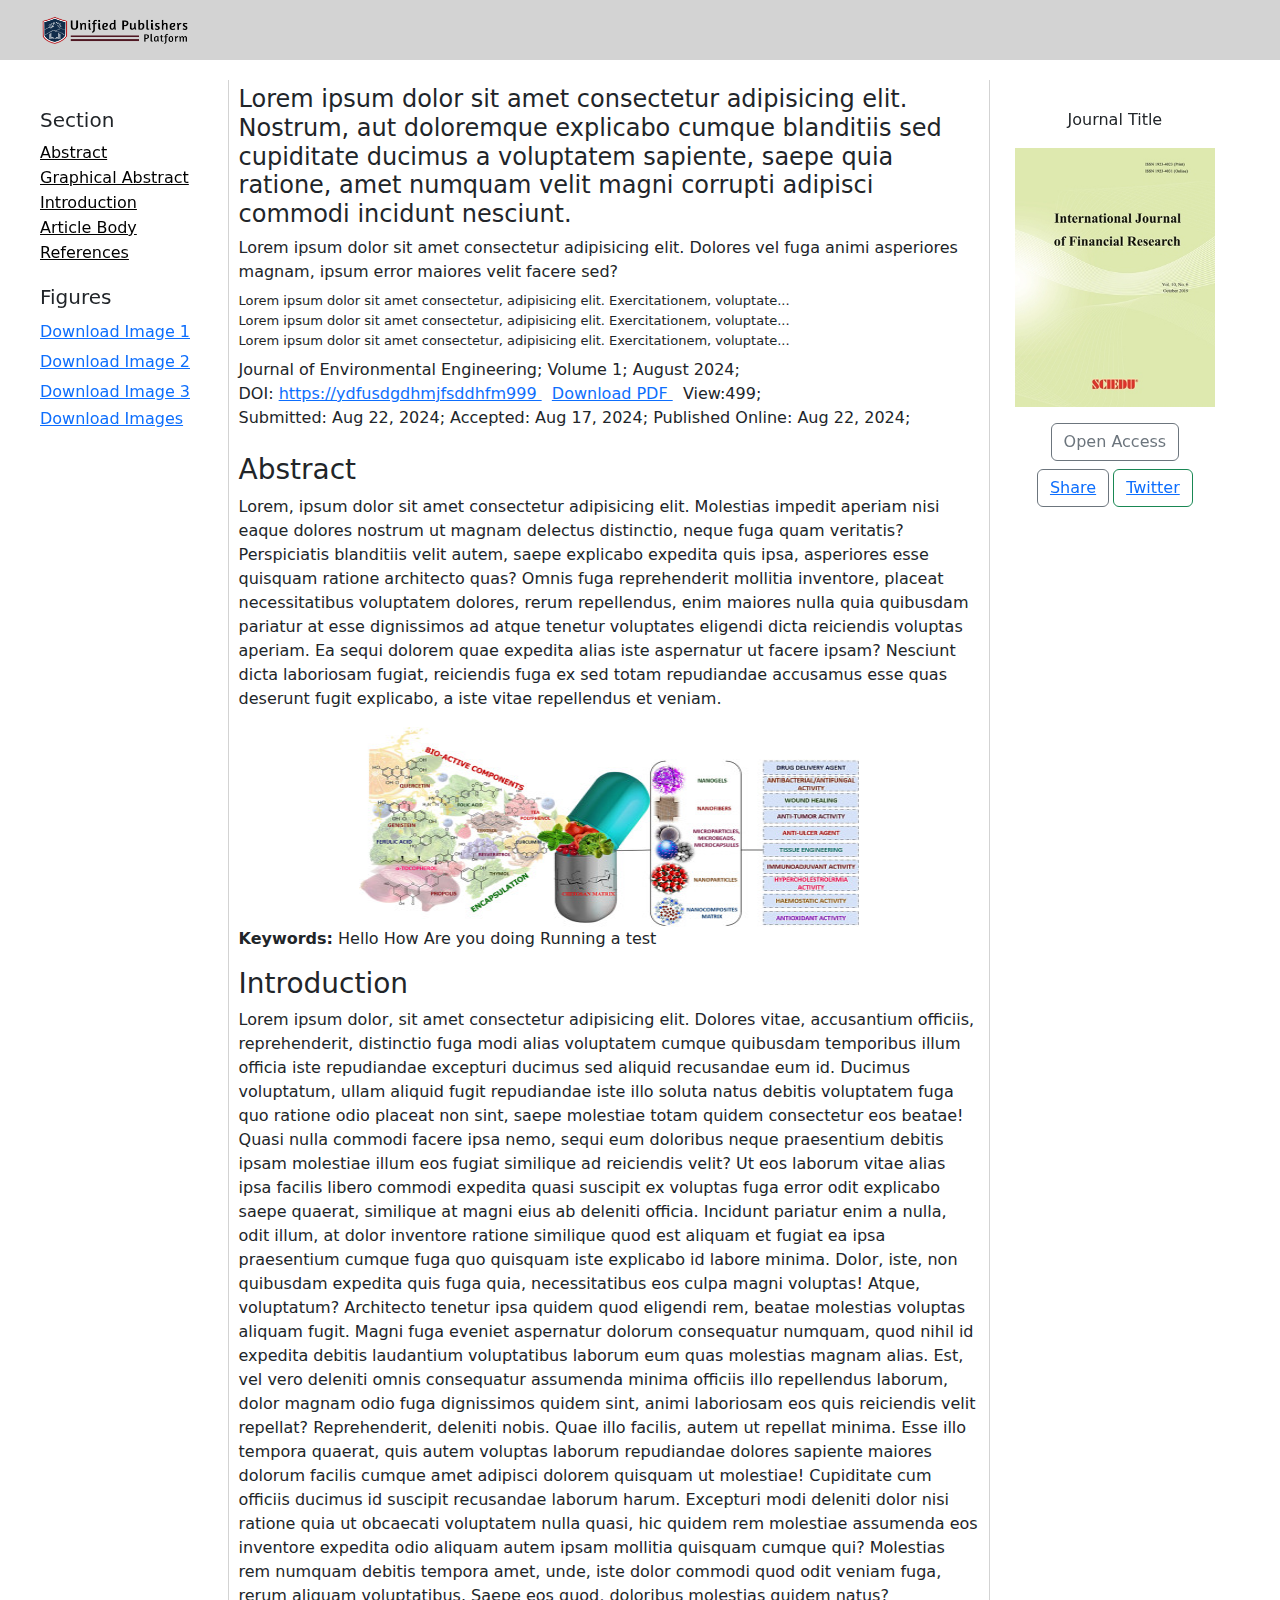
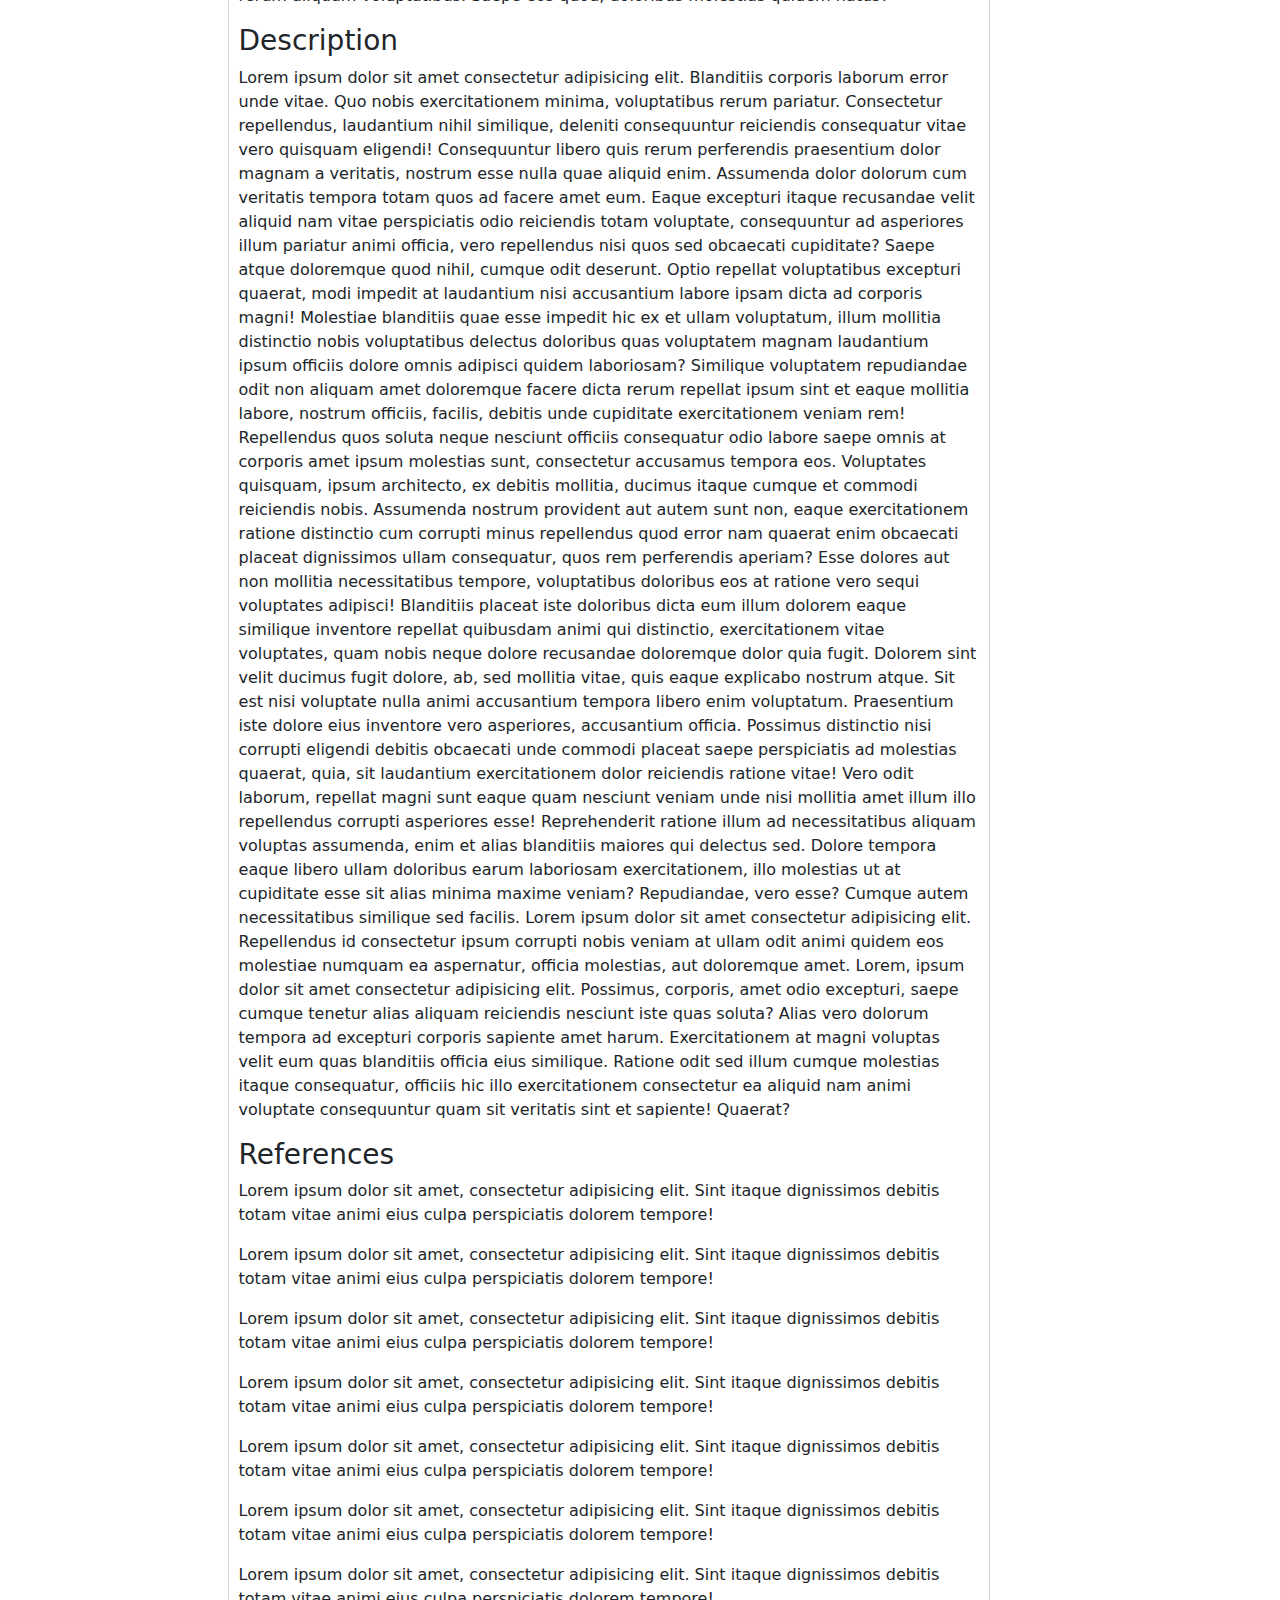
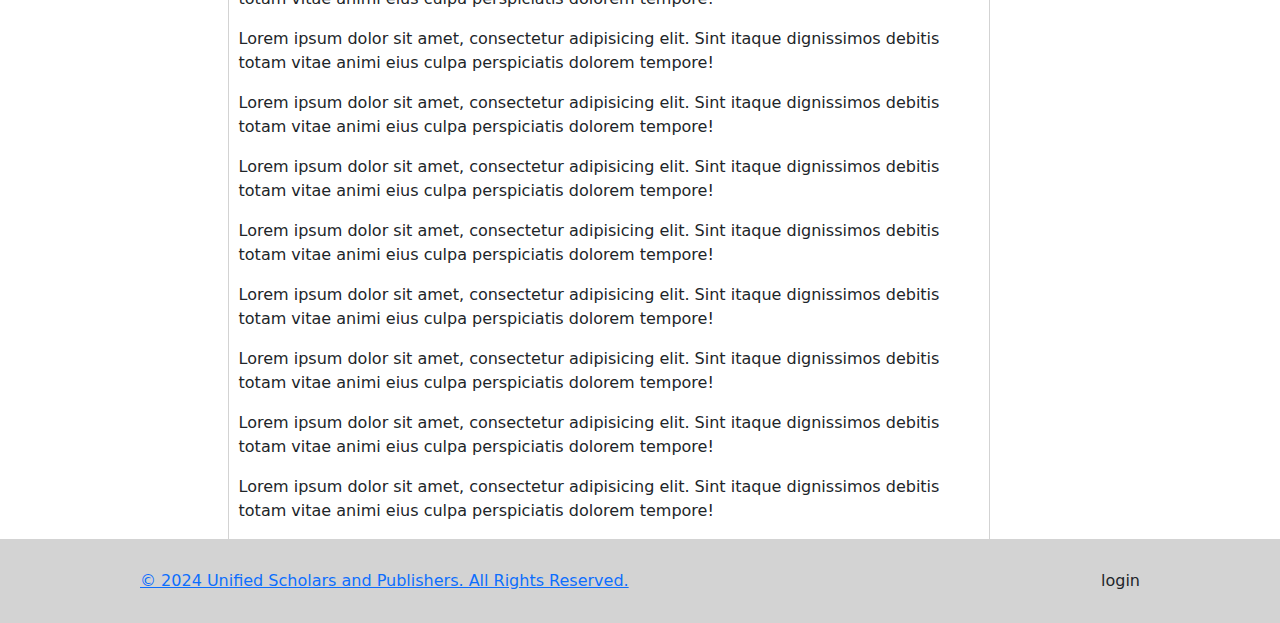
<file: index.html>
<!DOCTYPE html>
<html lang="en">
 <head>
  <meta charset="UTF-8" />
  <meta name="viewport" content="width=device-width, initial-scale=1.0" />
  <title>Reading Page</title>
  <link rel="stylesheet" href="styles.css" />
  <link rel="stylesheet" href="bootstrap.min.css" />
 </head>
 <body>
  <div class="main__container">
   <header class="navbar__header">
    <div class="navbar_content">
     <a href="#">
      <img src="images/2024-08-06-66b23cf04bf40.png" alt="" srcset="" width="150px" />
     </a>
     <!-- <form action="">
      <input type="search" name="keyword" placeholder="Keyword" />
     </form> -->
    </div>
   </header>

   <section class="container__wrapper">
    <div class="content">
     <!-- Left Side bar -->
     <div class="left__bar d_none_c">
      <div class="left__sidebar_content sticky">
       <div class="section">
        <h5>Section</h5>
        <ul class="left__sidebar_items">
         <li><a href="#abstract">Abstract</a></li>
         <li><a href="#g_abstract">Graphical Abstract</a></li>
         <li><a href="#introduction">Introduction</a></li>
         <li><a href="#description">Article Body</a></li>
         <li><a href="#refs">References</a></li>
        </ul>
       </div>
       <div class="figure" style="margin-top: 20px">
        <h5>Figures</h5>
        <div class="figure_images" style="line-height: 30px">
         <a href="#">Download Image 1</a><br />
         <a href="#">Download Image 2</a><br />
         <a href="#">Download Image 3</a>
        </div>
        <div class="high_graphical">
         <a href="#">Download Images</a>
        </div>
       </div>
      </div>
     </div>
     <!-- Journal Content -->
     <div class="content__item">
      <div class="title__bar mb-3 hello">
       <h4 class="title">
        Lorem ipsum dolor sit amet consectetur adipisicing elit. Nostrum, aut doloremque explicabo cumque blanditiis sed
        cupiditate ducimus a voluptatem sapiente, saepe quia ratione, amet numquam velit magni corrupti adipisci commodi incidunt
        nesciunt.
       </h4>
       <p class="authors">
        Lorem ipsum dolor sit amet consectetur adipisicing elit. Dolores vel fuga animi asperiores magnam, ipsum error maiores
        velit facere sed?
       </p>
       <div class="affiliation" style="line-height: 20px; font-size: 13px">
        <p class="m-0">Lorem ipsum dolor sit amet consectetur, adipisicing elit. Exercitationem, voluptate...</p>
        <p class="m-0">Lorem ipsum dolor sit amet consectetur, adipisicing elit. Exercitationem, voluptate...</p>
        <p class="m-0">Lorem ipsum dolor sit amet consectetur, adipisicing elit. Exercitationem, voluptate...</p>
       </div>
       <div class="journal__info">
        <span>Journal of Environmental Engineering; Volume 1; August 2024;</span> &nbsp;<br />
        <span
         >DOI: <a href="#">https://ydfusdgdhmjfsddhfm999 </a> &nbsp; <a href="#">Download PDF </a> &nbsp; View:499; <br />
         Submitted: Aug 22, 2024;&nbsp;Accepted: Aug 17, 2024;&nbsp;Published Online: Aug 22, 2024;
        </span>
       </div>
      </div>
      <section id="abstract">
       <h3>Abstract</h3>
       <p>
        Lorem, ipsum dolor sit amet consectetur adipisicing elit. Molestias impedit aperiam nisi eaque dolores nostrum ut magnam
        delectus distinctio, neque fuga quam veritatis? Perspiciatis blanditiis velit autem, saepe explicabo expedita quis ipsa,
        asperiores esse quisquam ratione architecto quas? Omnis fuga reprehenderit mollitia inventore, placeat necessitatibus
        voluptatem dolores, rerum repellendus, enim maiores nulla quia quibusdam pariatur at esse dignissimos ad atque tenetur
        voluptates eligendi dicta reiciendis voluptas aperiam. Ea sequi dolorem quae expedita alias iste aspernatur ut facere
        ipsam? Nesciunt dicta laboriosam fugiat, reiciendis fuga ex sed totam repudiandae accusamus esse quas deserunt fugit
        explicabo, a iste vitae repellendus et veniam.
       </p>
      </section>
      <section id="g_abstract">
       <div class="gallery_image_container text-center">
        <img class="img-fluid" src="/images/2024-09-22-12-04-09-1705.jpg" alt="Just Image" />
       </div>
       <p>
        <strong>Keywords:</strong>
        <span class="keyword_content">Hello</span>
        <span class="keyword_content">How Are you doing</span>
        <span class="keyword_content">Running a test</span>
       </p>
      </section>
      <section id="introduction">
       <h3>Introduction</h3>
       <p>
        Lorem ipsum dolor, sit amet consectetur adipisicing elit. Dolores vitae, accusantium officiis, reprehenderit, distinctio
        fuga modi alias voluptatem cumque quibusdam temporibus illum officia iste repudiandae excepturi ducimus sed aliquid
        recusandae eum id. Ducimus voluptatum, ullam aliquid fugit repudiandae iste illo soluta natus debitis voluptatem fuga quo
        ratione odio placeat non sint, saepe molestiae totam quidem consectetur eos beatae! Quasi nulla commodi facere ipsa nemo,
        sequi eum doloribus neque praesentium debitis ipsam molestiae illum eos fugiat similique ad reiciendis velit? Ut eos
        laborum vitae alias ipsa facilis libero commodi expedita quasi suscipit ex voluptas fuga error odit explicabo saepe
        quaerat, similique at magni eius ab deleniti officia. Incidunt pariatur enim a nulla, odit illum, at dolor inventore
        ratione similique quod est aliquam et fugiat ea ipsa praesentium cumque fuga quo quisquam iste explicabo id labore minima.
        Dolor, iste, non quibusdam expedita quis fuga quia, necessitatibus eos culpa magni voluptas! Atque, voluptatum? Architecto
        tenetur ipsa quidem quod eligendi rem, beatae molestias voluptas aliquam fugit. Magni fuga eveniet aspernatur dolorum
        consequatur numquam, quod nihil id expedita debitis laudantium voluptatibus laborum eum quas molestias magnam alias. Est,
        vel vero deleniti omnis consequatur assumenda minima officiis illo repellendus laborum, dolor magnam odio fuga dignissimos
        quidem sint, animi laboriosam eos quis reiciendis velit repellat? Reprehenderit, deleniti nobis. Quae illo facilis, autem
        ut repellat minima. Esse illo tempora quaerat, quis autem voluptas laborum repudiandae dolores sapiente maiores dolorum
        facilis cumque amet adipisci dolorem quisquam ut molestiae! Cupiditate cum officiis ducimus id suscipit recusandae laborum
        harum. Excepturi modi deleniti dolor nisi ratione quia ut obcaecati voluptatem nulla quasi, hic quidem rem molestiae
        assumenda eos inventore expedita odio aliquam autem ipsam mollitia quisquam cumque qui? Molestias rem numquam debitis
        tempora amet, unde, iste dolor commodi quod odit veniam fuga, rerum aliquam voluptatibus. Saepe eos quod, doloribus
        molestias quidem natus?
       </p>
      </section>
      <section id="description">
       <h3>Description</h3>
       <p>
        Lorem ipsum dolor sit amet consectetur adipisicing elit. Blanditiis corporis laborum error unde vitae. Quo nobis
        exercitationem minima, voluptatibus rerum pariatur. Consectetur repellendus, laudantium nihil similique, deleniti
        consequuntur reiciendis consequatur vitae vero quisquam eligendi! Consequuntur libero quis rerum perferendis praesentium
        dolor magnam a veritatis, nostrum esse nulla quae aliquid enim. Assumenda dolor dolorum cum veritatis tempora totam quos
        ad facere amet eum. Eaque excepturi itaque recusandae velit aliquid nam vitae perspiciatis odio reiciendis totam
        voluptate, consequuntur ad asperiores illum pariatur animi officia, vero repellendus nisi quos sed obcaecati cupiditate?
        Saepe atque doloremque quod nihil, cumque odit deserunt. Optio repellat voluptatibus excepturi quaerat, modi impedit at
        laudantium nisi accusantium labore ipsam dicta ad corporis magni! Molestiae blanditiis quae esse impedit hic ex et ullam
        voluptatum, illum mollitia distinctio nobis voluptatibus delectus doloribus quas voluptatem magnam laudantium ipsum
        officiis dolore omnis adipisci quidem laboriosam? Similique voluptatem repudiandae odit non aliquam amet doloremque facere
        dicta rerum repellat ipsum sint et eaque mollitia labore, nostrum officiis, facilis, debitis unde cupiditate
        exercitationem veniam rem! Repellendus quos soluta neque nesciunt officiis consequatur odio labore saepe omnis at corporis
        amet ipsum molestias sunt, consectetur accusamus tempora eos. Voluptates quisquam, ipsum architecto, ex debitis mollitia,
        ducimus itaque cumque et commodi reiciendis nobis. Assumenda nostrum provident aut autem sunt non, eaque exercitationem
        ratione distinctio cum corrupti minus repellendus quod error nam quaerat enim obcaecati placeat dignissimos ullam
        consequatur, quos rem perferendis aperiam? Esse dolores aut non mollitia necessitatibus tempore, voluptatibus doloribus
        eos at ratione vero sequi voluptates adipisci! Blanditiis placeat iste doloribus dicta eum illum dolorem eaque similique
        inventore repellat quibusdam animi qui distinctio, exercitationem vitae voluptates, quam nobis neque dolore recusandae
        doloremque dolor quia fugit. Dolorem sint velit ducimus fugit dolore, ab, sed mollitia vitae, quis eaque explicabo nostrum
        atque. Sit est nisi voluptate nulla animi accusantium tempora libero enim voluptatum. Praesentium iste dolore eius
        inventore vero asperiores, accusantium officia. Possimus distinctio nisi corrupti eligendi debitis obcaecati unde commodi
        placeat saepe perspiciatis ad molestias quaerat, quia, sit laudantium exercitationem dolor reiciendis ratione vitae! Vero
        odit laborum, repellat magni sunt eaque quam nesciunt veniam unde nisi mollitia amet illum illo repellendus corrupti
        asperiores esse! Reprehenderit ratione illum ad necessitatibus aliquam voluptas assumenda, enim et alias blanditiis
        maiores qui delectus sed. Dolore tempora eaque libero ullam doloribus earum laboriosam exercitationem, illo molestias ut
        at cupiditate esse sit alias minima maxime veniam? Repudiandae, vero esse? Cumque autem necessitatibus similique sed
        facilis. Lorem ipsum dolor sit amet consectetur adipisicing elit. Repellendus id consectetur ipsum corrupti nobis veniam
        at ullam odit animi quidem eos molestiae numquam ea aspernatur, officia molestias, aut doloremque amet. Lorem, ipsum dolor
        sit amet consectetur adipisicing elit. Possimus, corporis, amet odio excepturi, saepe cumque tenetur alias aliquam
        reiciendis nesciunt iste quas soluta? Alias vero dolorum tempora ad excepturi corporis sapiente amet harum. Exercitationem
        at magni voluptas velit eum quas blanditiis officia eius similique. Ratione odit sed illum cumque molestias itaque
        consequatur, officiis hic illo exercitationem consectetur ea aliquid nam animi voluptate consequuntur quam sit veritatis
        sint et sapiente! Quaerat?
       </p>
      </section>
      <section id="refs">
       <h3>References</h3>
       <p>
        Lorem ipsum dolor sit amet, consectetur adipisicing elit. Sint itaque dignissimos debitis totam vitae animi eius culpa
        perspiciatis dolorem tempore!
       </p>
       <p>
        Lorem ipsum dolor sit amet, consectetur adipisicing elit. Sint itaque dignissimos debitis totam vitae animi eius culpa
        perspiciatis dolorem tempore!
       </p>
       <p>
        Lorem ipsum dolor sit amet, consectetur adipisicing elit. Sint itaque dignissimos debitis totam vitae animi eius culpa
        perspiciatis dolorem tempore!
       </p>
       <p>
        Lorem ipsum dolor sit amet, consectetur adipisicing elit. Sint itaque dignissimos debitis totam vitae animi eius culpa
        perspiciatis dolorem tempore!
       </p>
       <p>
        Lorem ipsum dolor sit amet, consectetur adipisicing elit. Sint itaque dignissimos debitis totam vitae animi eius culpa
        perspiciatis dolorem tempore!
       </p>
       <p>
        Lorem ipsum dolor sit amet, consectetur adipisicing elit. Sint itaque dignissimos debitis totam vitae animi eius culpa
        perspiciatis dolorem tempore!
       </p>
       <p>
        Lorem ipsum dolor sit amet, consectetur adipisicing elit. Sint itaque dignissimos debitis totam vitae animi eius culpa
        perspiciatis dolorem tempore!
       </p>
       <p>
        Lorem ipsum dolor sit amet, consectetur adipisicing elit. Sint itaque dignissimos debitis totam vitae animi eius culpa
        perspiciatis dolorem tempore!
       </p>
       <p>
        Lorem ipsum dolor sit amet, consectetur adipisicing elit. Sint itaque dignissimos debitis totam vitae animi eius culpa
        perspiciatis dolorem tempore!
       </p>
       <p>
        Lorem ipsum dolor sit amet, consectetur adipisicing elit. Sint itaque dignissimos debitis totam vitae animi eius culpa
        perspiciatis dolorem tempore!
       </p>
       <p>
        Lorem ipsum dolor sit amet, consectetur adipisicing elit. Sint itaque dignissimos debitis totam vitae animi eius culpa
        perspiciatis dolorem tempore!
       </p>
       <p>
        Lorem ipsum dolor sit amet, consectetur adipisicing elit. Sint itaque dignissimos debitis totam vitae animi eius culpa
        perspiciatis dolorem tempore!
       </p>
       <p>
        Lorem ipsum dolor sit amet, consectetur adipisicing elit. Sint itaque dignissimos debitis totam vitae animi eius culpa
        perspiciatis dolorem tempore!
       </p>
       <p>
        Lorem ipsum dolor sit amet, consectetur adipisicing elit. Sint itaque dignissimos debitis totam vitae animi eius culpa
        perspiciatis dolorem tempore!
       </p>
       <p>
        Lorem ipsum dolor sit amet, consectetur adipisicing elit. Sint itaque dignissimos debitis totam vitae animi eius culpa
        perspiciatis dolorem tempore!
       </p>
      </section>
     </div>

     <!-- Right Side bar -->
     <div class="right__bar">
      <div class="right__bar_journal_info text-center sticky">
       <p class="journal__title">Journal Title</p>
       <div class="journal_image__container">
        <img src="/images/2024-09-22-02-43-03-1968.jpg" alt="" class="journal__image" width="200px" />
       </div>
       <div class="btn__container">
        <button class="like__button btn btn-outline-secondary mt-3">Open Access</button>
       </div>
       <ul class="share__button d-flex justify-content-center m-0 p-0" style="list-style-type: none">
        <li style="margin-right: 4px">
         <button class="btn share__btn btn-outline-secondary mt-2">
          <a href="#linkedIn">Share</a>
         </button>
        </li>
        <li>
         <button class="btn twitter__btn btn-outline-success mt-2">
          <a href="#twitter">Twitter</a>
         </button>
        </li>
       </ul>
      </div>
     </div>
    </div>
   </section>
   <footer class="footer__container">
    <div class="footer">
     <a href="#">© 2024 Unified Scholars and Publishers. All Rights Reserved.</a>
     <span>login</span>
    </div>
   </footer>
  </div>
  <script src="bootstrap.min.js"></script>
 </body>
</html>
</file>
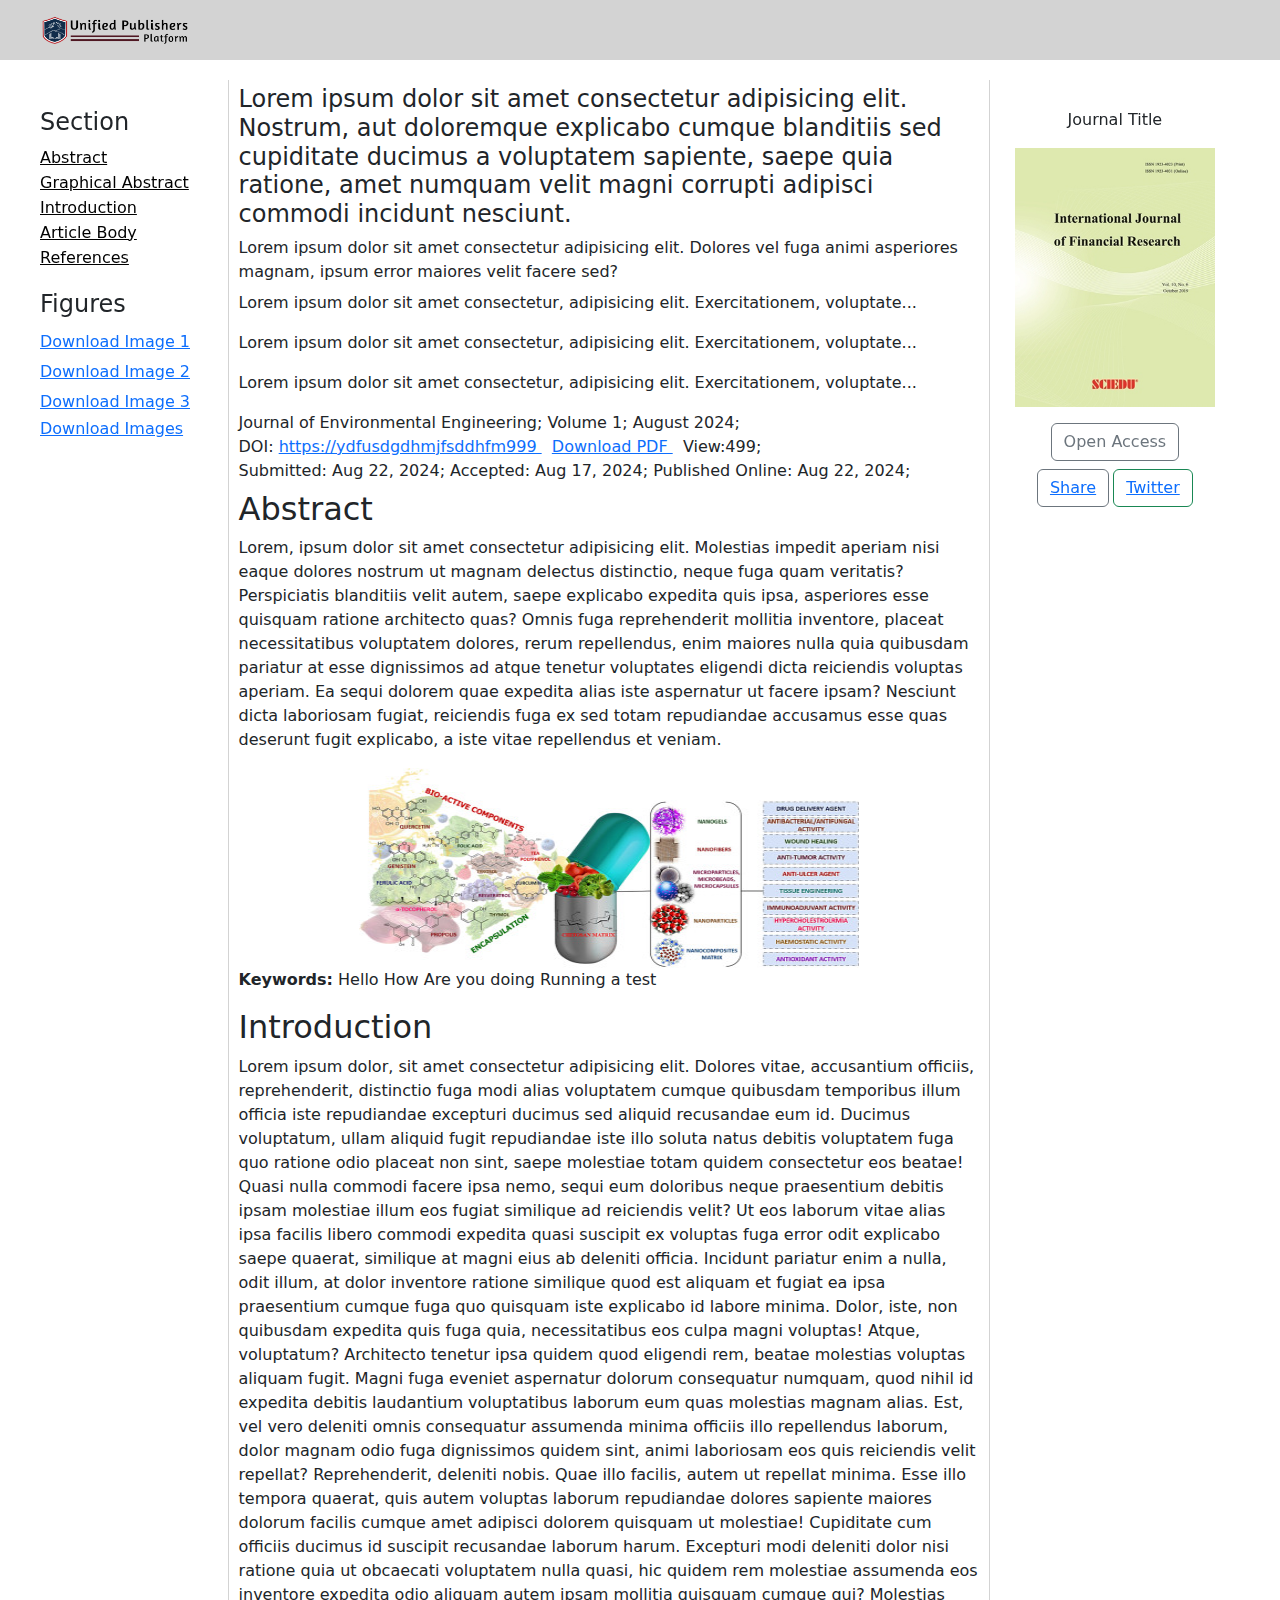
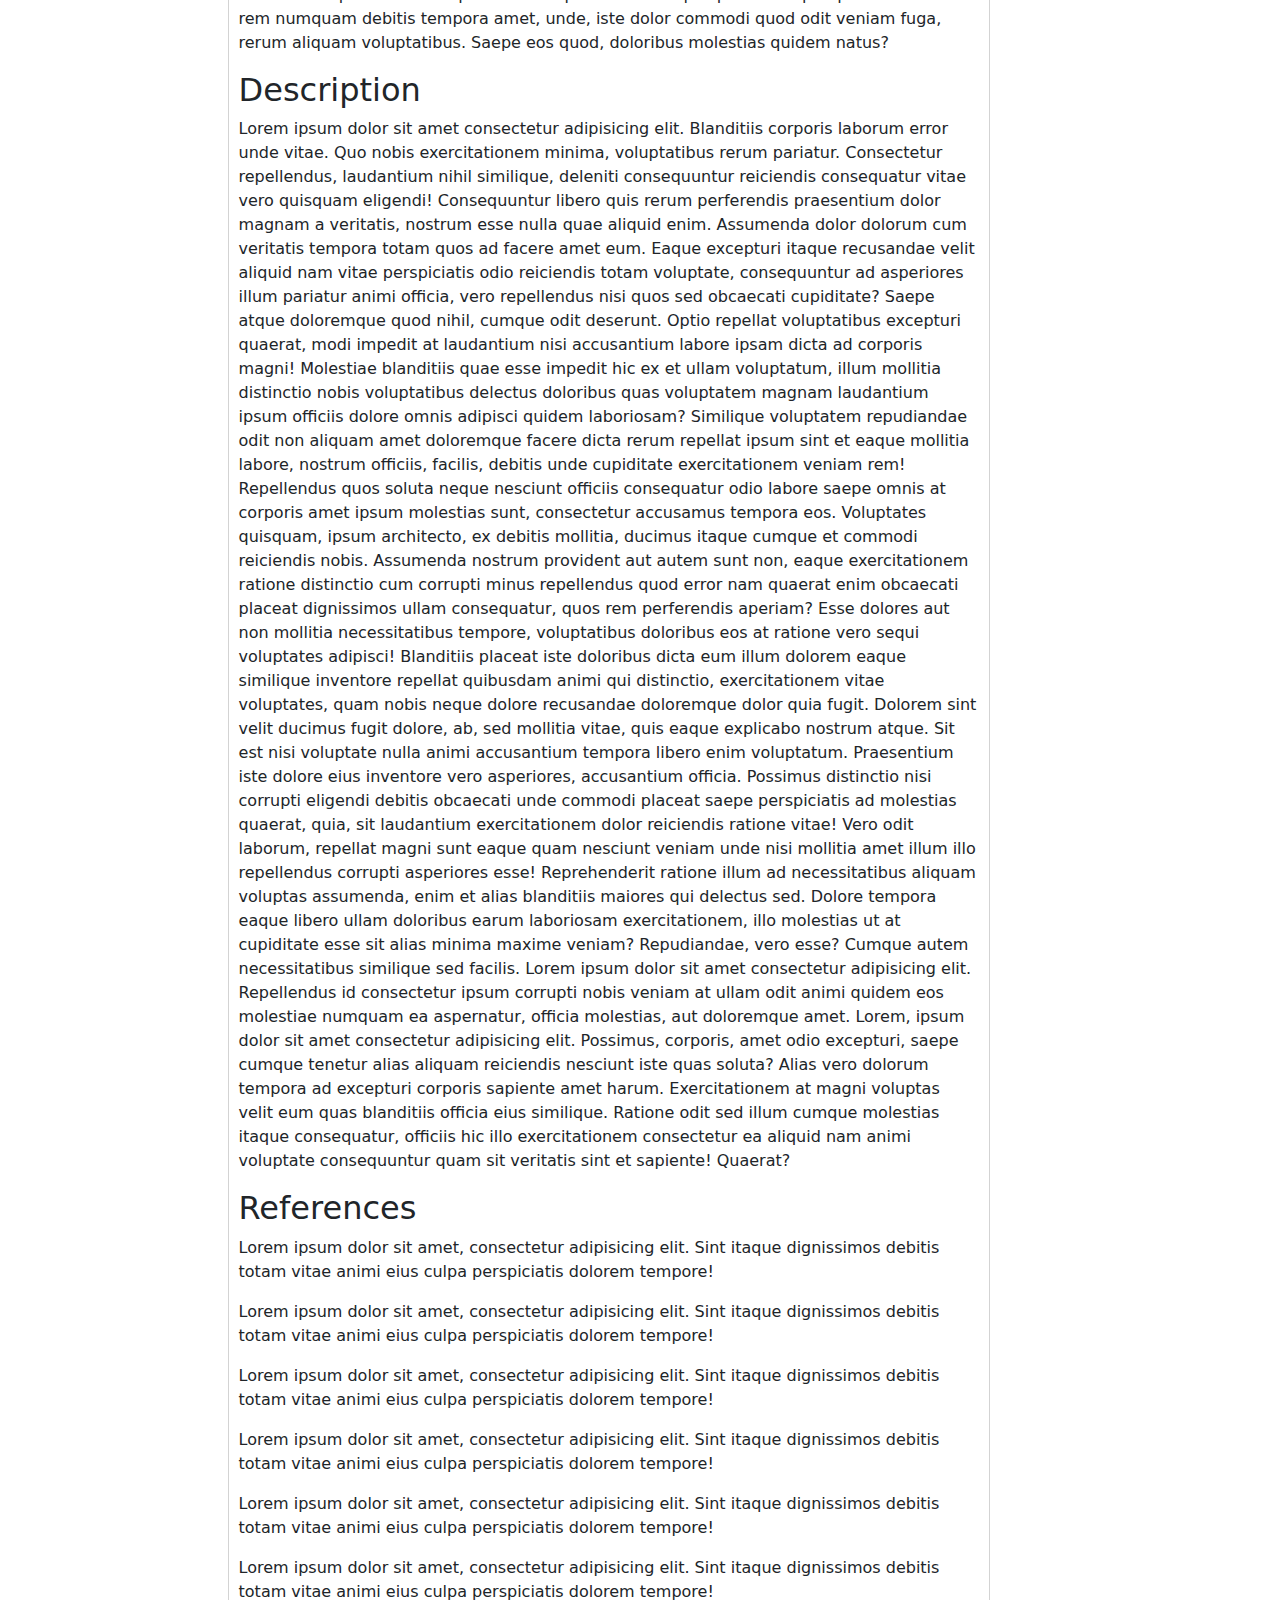
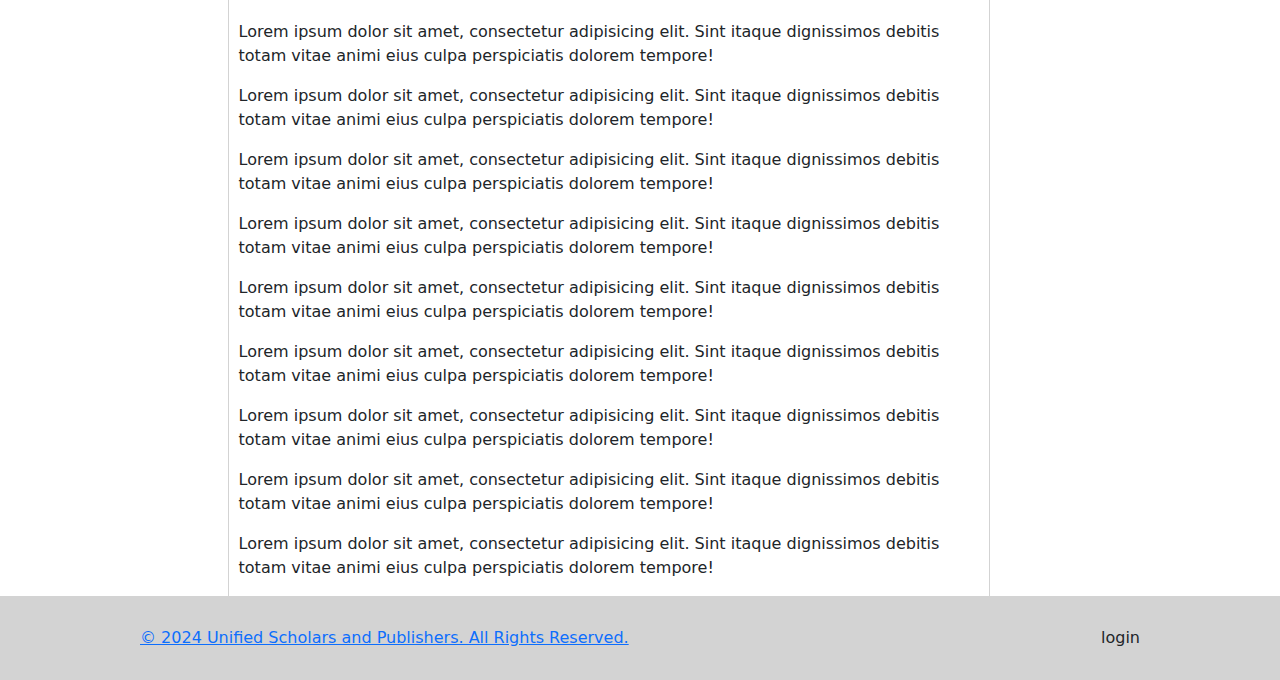
<file: article.blade.php.html>
<!DOCTYPE html>
<html lang="en">
 <head>
  <meta charset="UTF-8" />
  <meta name="viewport" content="width=device-width, initial-scale=1.0" />
  <title>Reading Page</title>
  <link rel="stylesheet" href="styles.css" />
  <link rel="stylesheet" href="bootstrap.min.css" />
 </head>
 <body>
  <div class="main__container">
   <header class="navbar__header">
    <div class="navbar_content">
     <a href="#">
      <img src="images/2024-08-06-66b23cf04bf40.png" alt="" srcset="" width="150px" />
     </a>
     <!-- <form action="">
      <input type="search" name="keyword" placeholder="Keyword" />
     </form> -->
    </div>
   </header>

   <section class="container__wrapper">
    <div class="content">
     <!-- Left Side bar -->
     <div class="left__bar d_none_c">
      <div class="left__sidebar_content sticky">
       <div class="section">
        <h4>Section</h4>
        <ul class="left__sidebar_items">
         <li><a href="#abstract">Abstract</a></li>
         <li><a href="#g_abstract">Graphical Abstract</a></li>
         <li><a href="#introduction">Introduction</a></li>
         <li><a href="#description">Article Body</a></li>
         <li><a href="#refs">References</a></li>
        </ul>
       </div>
       <div class="figure" style="margin-top: 20px">
        <h4>Figures</h4>
        <div class="figure_images" style="line-height: 30px">
         <a href="#">Download Image 1</a><br />
         <a href="#">Download Image 2</a><br />
         <a href="#">Download Image 3</a>
        </div>
        <div class="high_graphical">
         <a href="#">Download Images</a>
        </div>
       </div>
      </div>
     </div>
     <!-- Journal Content -->
     <div class="content__item">
      <div class="title__bar">
       <h4 class="title">
        Lorem ipsum dolor sit amet consectetur adipisicing elit. Nostrum, aut doloremque explicabo cumque blanditiis sed
        cupiditate ducimus a voluptatem sapiente, saepe quia ratione, amet numquam velit magni corrupti adipisci commodi incidunt
        nesciunt.
       </h4>
       <p class="authors">
        Lorem ipsum dolor sit amet consectetur adipisicing elit. Dolores vel fuga animi asperiores magnam, ipsum error maiores
        velit facere sed?
       </p>
       <div class="affiliation">
        <p>Lorem ipsum dolor sit amet consectetur, adipisicing elit. Exercitationem, voluptate...</p>
        <p>Lorem ipsum dolor sit amet consectetur, adipisicing elit. Exercitationem, voluptate...</p>
        <p>Lorem ipsum dolor sit amet consectetur, adipisicing elit. Exercitationem, voluptate...</p>
       </div>
       <div class="journal__info">
        <span>Journal of Environmental Engineering; Volume 1; August 2024;</span> &nbsp;<br />
        <span
         >DOI: <a href="#">https://ydfusdgdhmjfsddhfm999 </a> &nbsp; <a href="#">Download PDF </a> &nbsp; View:499; <br />
         Submitted: Aug 22, 2024;&nbsp;Accepted: Aug 17, 2024;&nbsp;Published Online: Aug 22, 2024;
        </span>
       </div>
      </div>
      <section id="abstract">
       <h2>Abstract</h2>
       <p>
        Lorem, ipsum dolor sit amet consectetur adipisicing elit. Molestias impedit aperiam nisi eaque dolores nostrum ut magnam
        delectus distinctio, neque fuga quam veritatis? Perspiciatis blanditiis velit autem, saepe explicabo expedita quis ipsa,
        asperiores esse quisquam ratione architecto quas? Omnis fuga reprehenderit mollitia inventore, placeat necessitatibus
        voluptatem dolores, rerum repellendus, enim maiores nulla quia quibusdam pariatur at esse dignissimos ad atque tenetur
        voluptates eligendi dicta reiciendis voluptas aperiam. Ea sequi dolorem quae expedita alias iste aspernatur ut facere
        ipsam? Nesciunt dicta laboriosam fugiat, reiciendis fuga ex sed totam repudiandae accusamus esse quas deserunt fugit
        explicabo, a iste vitae repellendus et veniam.
       </p>
      </section>
      <section id="g_abstract">
       <div class="gallery_image_container text-center">
        <img class="img-fluid" src="/images/2024-09-22-12-04-09-1705.jpg" alt="Just Image" />
       </div>
       <p>
        <strong>Keywords:</strong>
        <span class="keyword_content">Hello</span>
        <span class="keyword_content">How Are you doing</span>
        <span class="keyword_content">Running a test</span>
       </p>
      </section>
      <section id="introduction">
       <h2>Introduction</h2>
       <p>
        Lorem ipsum dolor, sit amet consectetur adipisicing elit. Dolores vitae, accusantium officiis, reprehenderit, distinctio
        fuga modi alias voluptatem cumque quibusdam temporibus illum officia iste repudiandae excepturi ducimus sed aliquid
        recusandae eum id. Ducimus voluptatum, ullam aliquid fugit repudiandae iste illo soluta natus debitis voluptatem fuga quo
        ratione odio placeat non sint, saepe molestiae totam quidem consectetur eos beatae! Quasi nulla commodi facere ipsa nemo,
        sequi eum doloribus neque praesentium debitis ipsam molestiae illum eos fugiat similique ad reiciendis velit? Ut eos
        laborum vitae alias ipsa facilis libero commodi expedita quasi suscipit ex voluptas fuga error odit explicabo saepe
        quaerat, similique at magni eius ab deleniti officia. Incidunt pariatur enim a nulla, odit illum, at dolor inventore
        ratione similique quod est aliquam et fugiat ea ipsa praesentium cumque fuga quo quisquam iste explicabo id labore minima.
        Dolor, iste, non quibusdam expedita quis fuga quia, necessitatibus eos culpa magni voluptas! Atque, voluptatum? Architecto
        tenetur ipsa quidem quod eligendi rem, beatae molestias voluptas aliquam fugit. Magni fuga eveniet aspernatur dolorum
        consequatur numquam, quod nihil id expedita debitis laudantium voluptatibus laborum eum quas molestias magnam alias. Est,
        vel vero deleniti omnis consequatur assumenda minima officiis illo repellendus laborum, dolor magnam odio fuga dignissimos
        quidem sint, animi laboriosam eos quis reiciendis velit repellat? Reprehenderit, deleniti nobis. Quae illo facilis, autem
        ut repellat minima. Esse illo tempora quaerat, quis autem voluptas laborum repudiandae dolores sapiente maiores dolorum
        facilis cumque amet adipisci dolorem quisquam ut molestiae! Cupiditate cum officiis ducimus id suscipit recusandae laborum
        harum. Excepturi modi deleniti dolor nisi ratione quia ut obcaecati voluptatem nulla quasi, hic quidem rem molestiae
        assumenda eos inventore expedita odio aliquam autem ipsam mollitia quisquam cumque qui? Molestias rem numquam debitis
        tempora amet, unde, iste dolor commodi quod odit veniam fuga, rerum aliquam voluptatibus. Saepe eos quod, doloribus
        molestias quidem natus?
       </p>
      </section>
      <section id="description">
       <h2>Description</h2>
       <p>
        Lorem ipsum dolor sit amet consectetur adipisicing elit. Blanditiis corporis laborum error unde vitae. Quo nobis
        exercitationem minima, voluptatibus rerum pariatur. Consectetur repellendus, laudantium nihil similique, deleniti
        consequuntur reiciendis consequatur vitae vero quisquam eligendi! Consequuntur libero quis rerum perferendis praesentium
        dolor magnam a veritatis, nostrum esse nulla quae aliquid enim. Assumenda dolor dolorum cum veritatis tempora totam quos
        ad facere amet eum. Eaque excepturi itaque recusandae velit aliquid nam vitae perspiciatis odio reiciendis totam
        voluptate, consequuntur ad asperiores illum pariatur animi officia, vero repellendus nisi quos sed obcaecati cupiditate?
        Saepe atque doloremque quod nihil, cumque odit deserunt. Optio repellat voluptatibus excepturi quaerat, modi impedit at
        laudantium nisi accusantium labore ipsam dicta ad corporis magni! Molestiae blanditiis quae esse impedit hic ex et ullam
        voluptatum, illum mollitia distinctio nobis voluptatibus delectus doloribus quas voluptatem magnam laudantium ipsum
        officiis dolore omnis adipisci quidem laboriosam? Similique voluptatem repudiandae odit non aliquam amet doloremque facere
        dicta rerum repellat ipsum sint et eaque mollitia labore, nostrum officiis, facilis, debitis unde cupiditate
        exercitationem veniam rem! Repellendus quos soluta neque nesciunt officiis consequatur odio labore saepe omnis at corporis
        amet ipsum molestias sunt, consectetur accusamus tempora eos. Voluptates quisquam, ipsum architecto, ex debitis mollitia,
        ducimus itaque cumque et commodi reiciendis nobis. Assumenda nostrum provident aut autem sunt non, eaque exercitationem
        ratione distinctio cum corrupti minus repellendus quod error nam quaerat enim obcaecati placeat dignissimos ullam
        consequatur, quos rem perferendis aperiam? Esse dolores aut non mollitia necessitatibus tempore, voluptatibus doloribus
        eos at ratione vero sequi voluptates adipisci! Blanditiis placeat iste doloribus dicta eum illum dolorem eaque similique
        inventore repellat quibusdam animi qui distinctio, exercitationem vitae voluptates, quam nobis neque dolore recusandae
        doloremque dolor quia fugit. Dolorem sint velit ducimus fugit dolore, ab, sed mollitia vitae, quis eaque explicabo nostrum
        atque. Sit est nisi voluptate nulla animi accusantium tempora libero enim voluptatum. Praesentium iste dolore eius
        inventore vero asperiores, accusantium officia. Possimus distinctio nisi corrupti eligendi debitis obcaecati unde commodi
        placeat saepe perspiciatis ad molestias quaerat, quia, sit laudantium exercitationem dolor reiciendis ratione vitae! Vero
        odit laborum, repellat magni sunt eaque quam nesciunt veniam unde nisi mollitia amet illum illo repellendus corrupti
        asperiores esse! Reprehenderit ratione illum ad necessitatibus aliquam voluptas assumenda, enim et alias blanditiis
        maiores qui delectus sed. Dolore tempora eaque libero ullam doloribus earum laboriosam exercitationem, illo molestias ut
        at cupiditate esse sit alias minima maxime veniam? Repudiandae, vero esse? Cumque autem necessitatibus similique sed
        facilis. Lorem ipsum dolor sit amet consectetur adipisicing elit. Repellendus id consectetur ipsum corrupti nobis veniam
        at ullam odit animi quidem eos molestiae numquam ea aspernatur, officia molestias, aut doloremque amet. Lorem, ipsum dolor
        sit amet consectetur adipisicing elit. Possimus, corporis, amet odio excepturi, saepe cumque tenetur alias aliquam
        reiciendis nesciunt iste quas soluta? Alias vero dolorum tempora ad excepturi corporis sapiente amet harum. Exercitationem
        at magni voluptas velit eum quas blanditiis officia eius similique. Ratione odit sed illum cumque molestias itaque
        consequatur, officiis hic illo exercitationem consectetur ea aliquid nam animi voluptate consequuntur quam sit veritatis
        sint et sapiente! Quaerat?
       </p>
      </section>
      <section id="refs">
       <h2>References</h2>
       <p>
        Lorem ipsum dolor sit amet, consectetur adipisicing elit. Sint itaque dignissimos debitis totam vitae animi eius culpa
        perspiciatis dolorem tempore!
       </p>
       <p>
        Lorem ipsum dolor sit amet, consectetur adipisicing elit. Sint itaque dignissimos debitis totam vitae animi eius culpa
        perspiciatis dolorem tempore!
       </p>
       <p>
        Lorem ipsum dolor sit amet, consectetur adipisicing elit. Sint itaque dignissimos debitis totam vitae animi eius culpa
        perspiciatis dolorem tempore!
       </p>
       <p>
        Lorem ipsum dolor sit amet, consectetur adipisicing elit. Sint itaque dignissimos debitis totam vitae animi eius culpa
        perspiciatis dolorem tempore!
       </p>
       <p>
        Lorem ipsum dolor sit amet, consectetur adipisicing elit. Sint itaque dignissimos debitis totam vitae animi eius culpa
        perspiciatis dolorem tempore!
       </p>
       <p>
        Lorem ipsum dolor sit amet, consectetur adipisicing elit. Sint itaque dignissimos debitis totam vitae animi eius culpa
        perspiciatis dolorem tempore!
       </p>
       <p>
        Lorem ipsum dolor sit amet, consectetur adipisicing elit. Sint itaque dignissimos debitis totam vitae animi eius culpa
        perspiciatis dolorem tempore!
       </p>
       <p>
        Lorem ipsum dolor sit amet, consectetur adipisicing elit. Sint itaque dignissimos debitis totam vitae animi eius culpa
        perspiciatis dolorem tempore!
       </p>
       <p>
        Lorem ipsum dolor sit amet, consectetur adipisicing elit. Sint itaque dignissimos debitis totam vitae animi eius culpa
        perspiciatis dolorem tempore!
       </p>
       <p>
        Lorem ipsum dolor sit amet, consectetur adipisicing elit. Sint itaque dignissimos debitis totam vitae animi eius culpa
        perspiciatis dolorem tempore!
       </p>
       <p>
        Lorem ipsum dolor sit amet, consectetur adipisicing elit. Sint itaque dignissimos debitis totam vitae animi eius culpa
        perspiciatis dolorem tempore!
       </p>
       <p>
        Lorem ipsum dolor sit amet, consectetur adipisicing elit. Sint itaque dignissimos debitis totam vitae animi eius culpa
        perspiciatis dolorem tempore!
       </p>
       <p>
        Lorem ipsum dolor sit amet, consectetur adipisicing elit. Sint itaque dignissimos debitis totam vitae animi eius culpa
        perspiciatis dolorem tempore!
       </p>
       <p>
        Lorem ipsum dolor sit amet, consectetur adipisicing elit. Sint itaque dignissimos debitis totam vitae animi eius culpa
        perspiciatis dolorem tempore!
       </p>
       <p>
        Lorem ipsum dolor sit amet, consectetur adipisicing elit. Sint itaque dignissimos debitis totam vitae animi eius culpa
        perspiciatis dolorem tempore!
       </p>
      </section>
     </div>

     <!-- Right Side bar -->
     <div class="right__bar">
      <div class="right__bar_journal_info text-center sticky">
       <p class="journal__title">Journal Title</p>
       <div class="journal_image__container">
        <img src="/images/2024-09-22-02-43-03-1968.jpg" alt="" class="journal__image" width="200px" />
       </div>
       <div class="btn__container">
        <button class="like__button btn btn-outline-secondary mt-3">Open Access</button>
       </div>
       <ul class="share__button d-flex justify-content-center m-0 p-0" style="list-style-type: none">
        <li style="margin-right: 4px">
         <button class="btn share__btn btn-outline-secondary mt-2">
          <a href="#linkedIn">Share</a>
         </button>
        </li>
        <li>
         <button class="btn twitter__btn btn-outline-success mt-2">
          <a href="#twitter">Twitter</a>
         </button>
        </li>
       </ul>
      </div>
     </div>
    </div>
   </section>
   <footer class="footer__container">
    <div class="footer">
     <a href="#">© 2024 Unified Scholars and Publishers. All Rights Reserved.</a>
     <span>login</span>
    </div>
   </footer>
  </div>
  <script src="bootstrap.min.js"></script>
 </body>
</html>
</file>
<file: styles.css>
* {
 margin: 0;
 padding: 0;
 box-sizing: border-box;
}

/* Header section */
.main__container {
 display: flex;
 justify-content: center;
 flex-direction: column;
}

.navbar__header {
 padding: 20px 0;
 background-color: lightgray;
 margin: 0 auto;
 width: 100%;
 height: 60px;
}

.navbar_content {
 display: flex;
 justify-content: space-between;
 align-items: center;
 height: 100%;
 padding: 0 40px;
}

/* Body section */
.container__wrapper {
 margin: 0 auto;
 width: 100%;
 padding-top: 20px;
}

.content {
 padding: 0px 40px;
 width: 100%;
 display: flex;
 margin: 0 auto;
 justify-content: space-between;
 position: relative;
}

.content .left__bar {
 width: 300px;
 border-right: 1px solid lightgray;
}

.content .content__item {
 width: 100%;
 padding-left: 10px;
 padding-right: 10px;
 padding-top: 5px;
 display: flex;
 justify-content: center;
 flex-direction: column;
}

.gallery_image_container > img {
 width: 500px;
 height: 200px;
}

.content .right__bar {
 width: 400px;
 border-left: 1px solid lightgray;
 margin: 0 auto;
 padding-bottom: 10px;
 /* border: 1px solid red; */
}

.share__btn:hover > a,
.twitter__btn:hover > a {
 color: #fff;
}

.title,
.authors,
.affiliation,
.journal__info {
 margin-bottom: 7px;
}

.section .left__sidebar_items {
 list-style-type: none;
 line-height: 25px;
 margin: 0;
 padding: 0;
}

.sticky {
 position: -webkit-sticky;
 position: sticky;
 top: 12%;
}

.section .left__sidebar_items > li > a {
 list-style-position: outside;
 color: #000;
}

.figure .figure_images > a {
 /*  */
}
/* Body Section End */

/*======================= Footer Section================== */
.footer__container {
 width: 100%;
 margin: 0 auto;
 background-color: lightgray;
}

.footer {
 display: flex;
 align-items: center;
 justify-content: space-between;
 padding: 30px 140px;
}

/*========== Media queries for Responsiveness=========== */
@media only screen and (max-width: 1190px) {
 .d_none_c {
  display: none;
 }

 .content {
  padding: 0px 120px;
  width: 100%;
  display: flex;
  justify-content: center;
  flex-direction: column;
 }

 .content .right__bar {
  width: 100%;
  border-left: none;
  margin: 0 auto;
  /* display: flex;
  justify-content: center; */
 }
}

@media only screen and (max-width: 800px) {
 .navbar_content {
  padding: 0 50px;
 }

 .content {
  padding: 0px 50px;
 }

 .content .content__item {
  width: 100%;
 }
}
</file>
